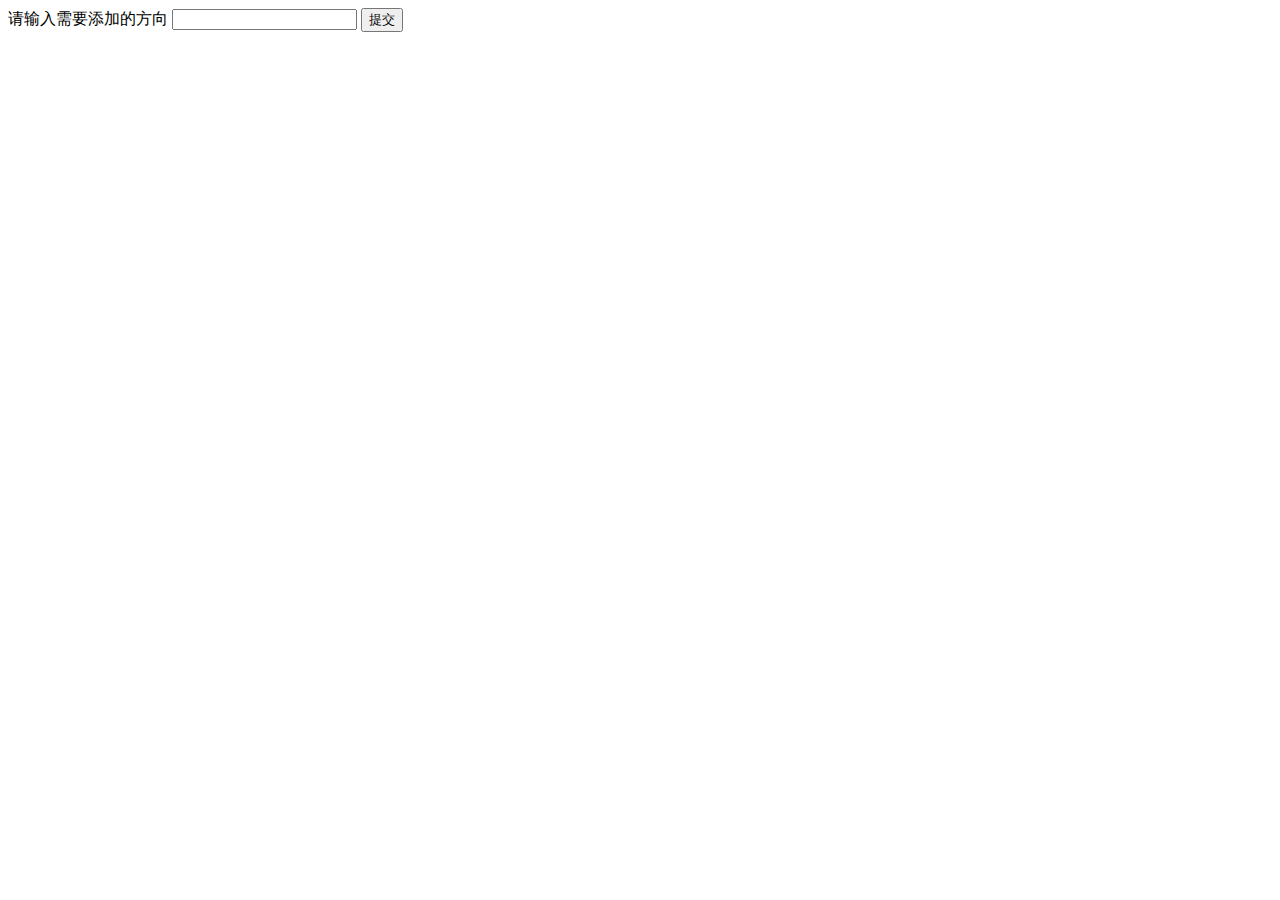
<file: professional/templates/professional/addprofessional.html>
<!doctype html>
<html lang="en">
<head>
    <meta charset="UTF-8">
    <meta name="viewport"
          content="width=device-width, user-scalable=no, initial-scale=1.0, maximum-scale=1.0, minimum-scale=1.0">
    <meta http-equiv="X-UA-Compatible" content="ie=edge">
    <title>Document</title>
</head>
<body>
<form action="{% url 'professional:addpro' %}" method="post">
    <label for="dre">请输入需要添加的方向</label>
    <input type="text" id="dre" name="name">
    <input type="submit" value="提交">
</form>

</body>
</html>
</file>
